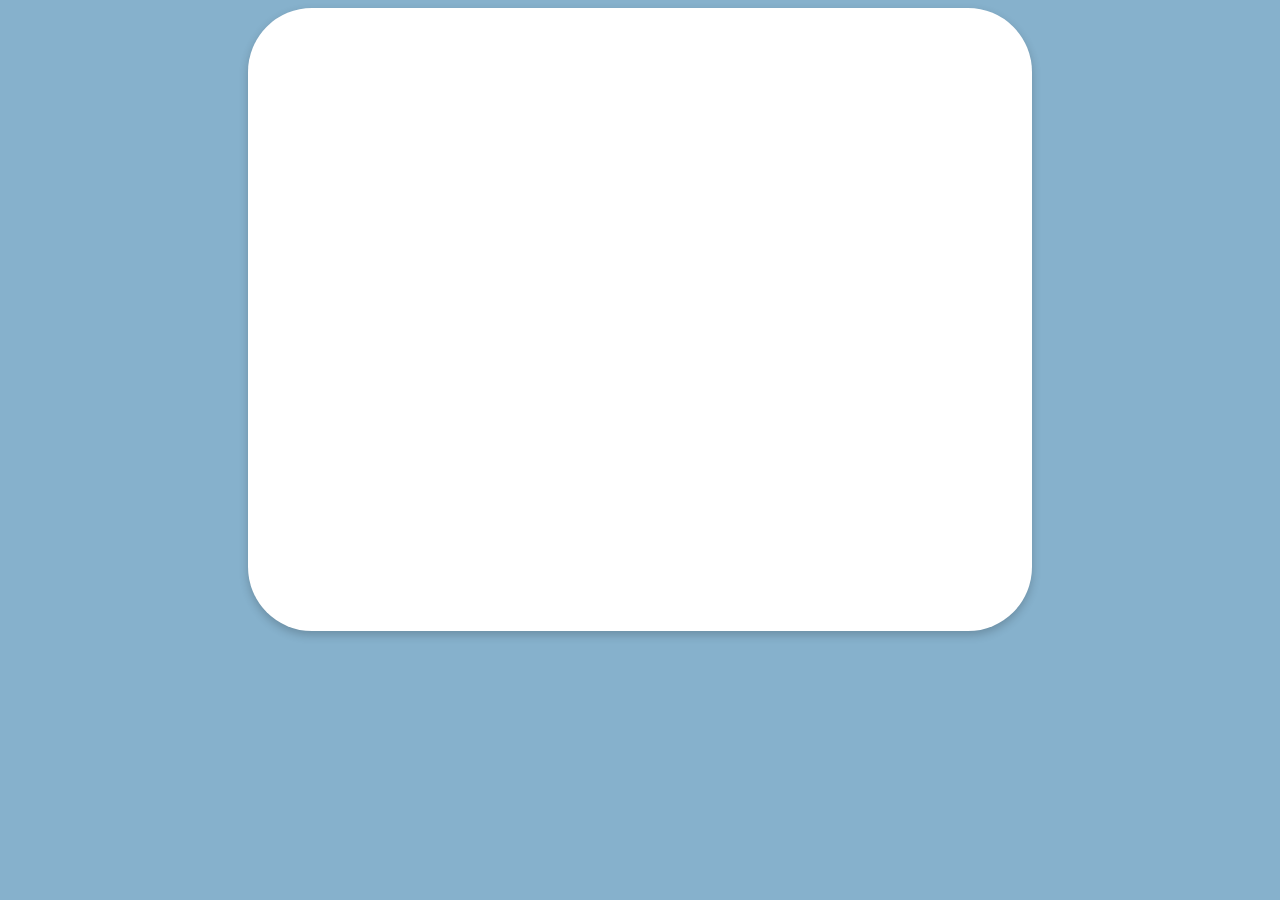
<file: index.html>
<!doctype html>
<html>
<head>
    <link rel="stylesheet" href="styles.css"/>
    <meta name="viewport" content="width=device-width, initial-scale=1.0">

    <link rel="preconnect" href="https://fonts.googleapis.com">
    <link rel="preconnect" href="https://fonts.gstatic.com" crossorigin>
    <link href="https://fonts.googleapis.com/css2?family=Poppins:ital,wght@0,100;0,200;0,300;0,400;0,500;0,600;0,700;0,800;0,900;1,100;1,200;1,300;1,400;1,500;1,600;1,700;1,800;1,900&display=swap" rel="stylesheet">
</head>
<body>

<div id="start-splash">
    <h1>welcome to the singularity.</h1>
    <input class="center" type="text" id="username" placeholder="choose a username." onkeyup="usernameInputUpdated(event)"></input>
    <a id="advance-button" class="center" href="#" onclick="advanceSplash()">next.</a>
</div>

<!-- blocks are added by JavaScript so container starts empty -->
<div id="block-container"></div>

<!-- loader displays an animation before adding the next batch of posts -->
<div id="loader">
    <div class="block skeleton-post"></div>
</div>

<script src="main.js"></script>
</body>
</html>
</file>
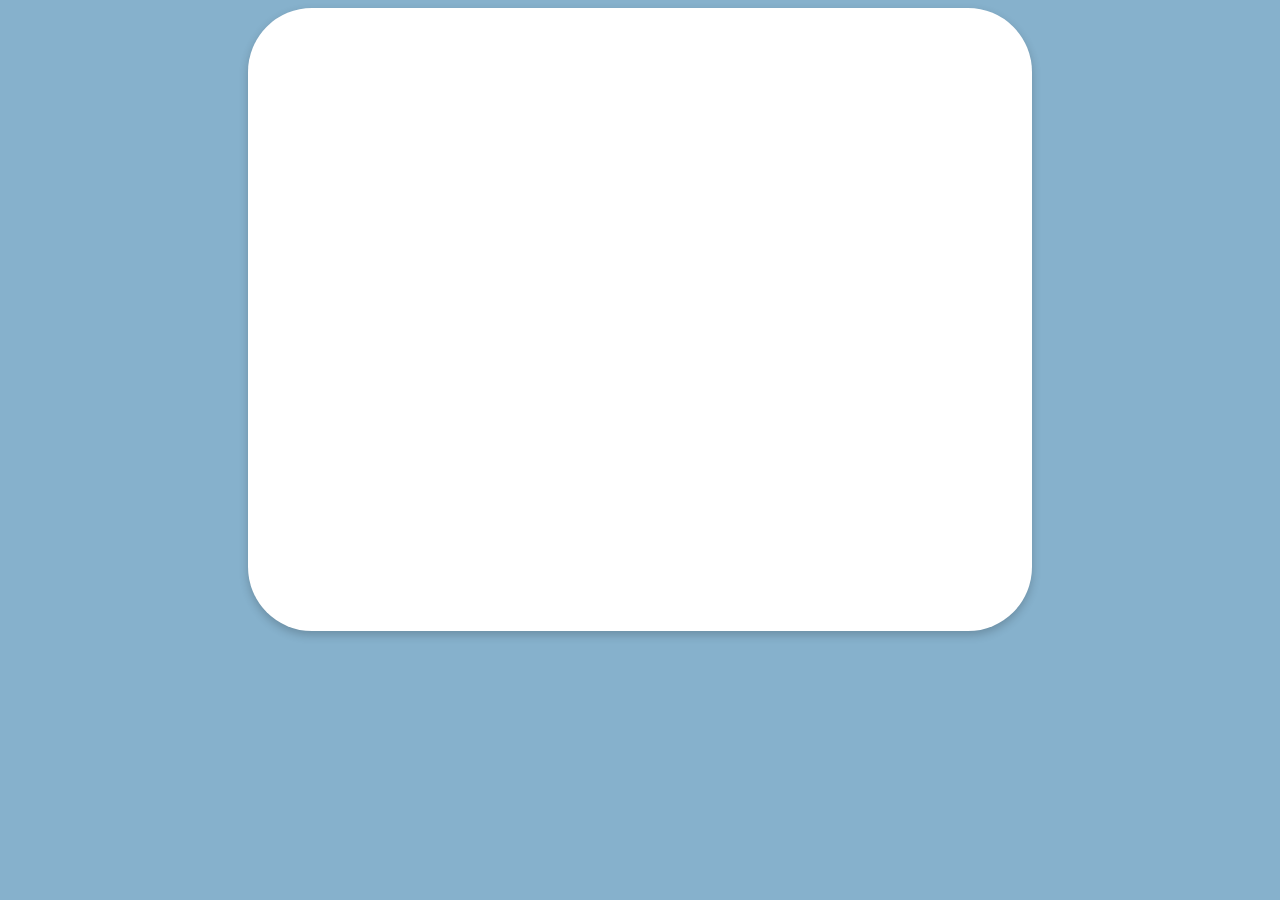
<file: client/index.html>
<!doctype html>
<html>
<head>
    <title>singularity social.</title>
    <meta name="viewport" content="width=device-width, initial-scale=1.0">
    <meta name="description" content="the ultimate social network.">

    <meta property="og:title" content="singularity social.">
    <meta property="og:description" content="the ultimate social network.">
    <meta property="og:url" content="singular1ty.tech">
    <meta property="og:site_name" content="singularity social.">
    <meta property="og:image" content="https://singular1ty.tech/og.png">

    <link rel="stylesheet" href="styles.css"/>
    <link rel="icon" type="image/x-icon" href="favicon.ico">
    <link rel="preconnect" href="https://fonts.googleapis.com">
    <link rel="preconnect" href="https://fonts.gstatic.com" crossorigin>
    <link href="https://fonts.googleapis.com/css2?family=Poppins:ital,wght@0,100;0,200;0,300;0,400;0,500;0,600;0,700;0,800;0,900;1,100;1,200;1,300;1,400;1,500;1,600;1,700;1,800;1,900&display=swap" rel="stylesheet">
</head>
<body>

<div id="start-splash">
    <h1>welcome to the singularity.</h1>
    <input class="center" type="text" id="username" placeholder="choose a username." onkeyup="usernameInputUpdated(event)"></input>
    <a id="advance-button" class="center" href="#" onclick="advanceSplash()">next.</a>
</div>

<!-- blocks are added by JavaScript so container starts empty -->
<div id="block-container"></div>

<!-- loader displays an animation before adding the next batch of posts -->
<div id="loader">
    <div class="block skeleton-post"></div>
</div>

<script src="main.js"></script>
</body>
</html>
</file>
<file: styles.css>
:root {
    --header-height: 64px;
    --blue-gray: #374955;
    --sky-blue: #86b1cc;
    /* use filter: instead of color: to color SVGs
     * https://isotropic.co/tool/hex-color-to-css-filter/ */
    --blue-gray-filter: invert(27%) sepia(20%) saturate(575%) hue-rotate(161deg) brightness(93%) contrast(93%);
    --sky-blue-filter: invert(73%) sepia(16%) saturate(657%) hue-rotate(160deg) brightness(90%) contrast(91%);
    --comment-column-width: 3px;
}

body {
    margin: 0;
    padding: 0;
    font-family: "Poppins", sans-serif;
    font-weight: 400;
    font-style: normal;
    background-color: var(--sky-blue);
    overflow-x: clip;
}

@media only screen and (min-width: 800px) {
    /* For bigger than phones */
    #block-container {
        max-width: 800px;
    }

    #loader {
        max-width: 800px;
    }

    .icon-img {
        height: 32px;
        width: 32px;
        padding: 0;
    }
}

#start-splash {
    position: fixed;
    width: 100vw;
    height: 100vh;
    padding: 0;
    margin: 0;
    background-color: white;
    z-index: 1;
}

.center {
    display: block;
    margin: auto;
    padding: auto;
    text-align: center;
}

#start-splash h1 {
    width: 100%;
    padding: 0;
    padding-top: 35vh;
    display: flex;
    justify-content: center;
    font-size: x-large;
    margin: 0;
}

#start-splash input {
    margin: 2em auto;
    border: none;
    color: var(--sky-blue);
    border-radius: 16px;
    font-size: 1.5em;
    padding: 4px;
}

#advance-button {
    width: 15%;
    margin: 2em auto;
    color: white;
    background-color: var(--sky-blue);
    text-align: center;
    visibility: hidden;
    padding: 4px 8px;
    border-radius: 16px;
}

#interests-text {
    color: var(--blue-gray);
}

#interest-selection {
    max-width: 400px;
    min-width: 40%;
    padding: 8px;
    display: flex;
    flex-wrap: wrap;
    justify-content: center;
}

#interest-selection li {
    display: inline;
    margin: .5em;
}

#interest-selection li a {
    padding: 4px 8px;
    border-radius: 16px;
    color: white;
    background-color: var(--sky-blue);
    transition: all 200ms ease-in-out;
}

#interest-selection li a:hover {
    background-color: var(--blue-gray);
}

#block-container {
    display: flex;
    flex-wrap: wrap;
    justify-content: center;
    margin-inline: auto;
    width: 100%;
}

.block {
    background-color: white;
    width: calc(100% - 16px);
    margin: 8px;
    border-radius: var(--header-height);
    padding: calc(var(--header-height) / 2);
    transition: all 200ms ease-in-out;
    box-shadow: 0 4px 10px rgba(0, 0, 0, 0.2);
}

.block:not(.write-post) {
    padding-bottom: calc(3 * var(--header-height) / 2);
}

.reply-button {
    display: inline-block;
    border-radius: calc(var(--header-height) / 2);
    margin-top: calc(var(--header-height) / 8);
    padding: calc(var(--header-height) / 8) calc(var(--header-height) / 4);
    background-color: var(--sky-blue);
    color: white;
    cursor: pointer;
    transition: all 200ms ease-in-out;
}

.reply-button:hover {
    background-color: var(--blue-gray);
    color: white;
}

.reply-button:active {
    background-color: white;
    color: var(--blue-gray);
}

.post-header {
    position: relative;
}

.post-header .username {
    margin-top: 0;
    margin-bottom: 0;
    padding-left: calc(var(--header-height) / 4);
    height: var(--header-height);
    display: flex;
    align-items: center;
    justify-content: left;
    font-size: larger;
}

.post-footer {
    height: calc(var(--header-height) / 2);
    position: relative;

    display: flex;
    justify-content: flex-end;
    margin-left: auto;
}

.icon {
    display: inline;
    color: var(--sky-blue);
    height: 32px;
    width: 80px;
}

.icon-img {
    filter: var(--blue-gray-filter);
    height: 24px;
    width: 24px;
    padding: 4px 0 4px 5px;
    display: inline-block;
    transition: all 200ms ease-in-out;
}

.icon-img:hover {
    filter: var(--sky-blue-filter)
}
.icon-img:active {
    filter: var(--sky-blue-filter)
}

.icon-count {
    color: var(--blue-gray);
    height: 100%;
    display: flex inline;
    cursor: default;
    transform: translate(5px, -30%);
}

.write-post {
    cursor: pointer;
    color: var(--blue-gray);
}

.write-post:hover {
    background-color: var(--sky-blue);
    color: white;
}

.write-post:active {
    background-color: var(---blue-gray);
}

.write-post h1 {
    display: flex;
    justify-content: center;
    align-items: center;
}

a {
    text-decoration: none;
    color: var(--blue-gray);
}

.pfp {
    max-width: var(--header-height);
    max-height: var(--header-height);
    float: left;
    border-radius: 50%;
}

.post p {
    margin-bottom: 0;
}

.post:not(.block) {
    border-left: var(--comment-column-width) solid var(--sky-blue);
    padding-left: calc(var(--header-height) / 2 - var(--comment-column-width));
}

.post-actions {
    margin: 8px;
    padding: 16px 0;
    display: flex;
    justify-content: space-between;
    align-items: center;
}

#loader {
    display: flex;
    justify-content: center;
    margin-inline: auto;
}

.loader-icon {
    width: 50px;
    aspect-ratio: 1;
    border-radius: 50%;
    padding: 3px;
    background:
        radial-gradient(farthest-side,var(--blue-gray) 95%,#0000) 50% 0/12px 12px no-repeat,
        radial-gradient(farthest-side,#0000 calc(100% - 5px),var(--blue-gray) calc(100% - 4px)) content-box;
    animation: l6 2s infinite ;
}
@keyframes l6 {to{transform: rotate(1turn)}}

.post .loader-icon {
    background:
        radial-gradient(farthest-side,var(--blue-gray) 95%,#0000) 50% 0/12px 12px no-repeat,
        radial-gradient(farthest-side,#0000 calc(100% - 5px),var(--blue-gray) calc(100% - 4px)) content-box;
    margin: auto;
    margin-top: calc(3 * var(--header-height) / 2);
}

.skeleton-post {
    height: 55vh;
    position: relative;
}
</file>
<file: client/styles.css>
:root {
    --header-height: 64px;
    --blue-gray: #374955;
    --sky-blue: #86b1cc;
    /* use filter: instead of color: to color SVGs
     * https://isotropic.co/tool/hex-color-to-css-filter/ */
    --blue-gray-filter: invert(27%) sepia(20%) saturate(575%) hue-rotate(161deg) brightness(93%) contrast(93%);
    --sky-blue-filter: invert(73%) sepia(16%) saturate(657%) hue-rotate(160deg) brightness(90%) contrast(91%);
    --comment-column-width: 3px;
}

body {
    margin: 0;
    padding: 0;
    font-family: "Poppins", sans-serif;
    font-weight: 400;
    font-style: normal;
    background-color: var(--sky-blue);
    overflow-x: clip;
}

@media only screen and (min-width: 800px) {
    /* For bigger than phones */
    #block-container {
        max-width: 800px;
    }

    #loader {
        max-width: 800px;
    }

    .icon-img {
        height: 32px;
        width: 32px;
        padding: 0;
    }
}

#start-splash {
    position: fixed;
    width: 100vw;
    height: 100vh;
    padding: 0;
    margin: 0;
    background-color: white;
    z-index: 1;
}

.center {
    display: block;
    margin: auto;
    padding: auto;
    text-align: center;
}

#start-splash h1 {
    width: 100%;
    padding: 0;
    padding-top: 35vh;
    display: flex;
    justify-content: center;
    font-size: x-large;
    margin: 0;
}

#start-splash input {
    margin: 2em auto;
    border: none;
    color: var(--sky-blue);
    border-radius: 16px;
    font-size: 1.5em;
    padding: 4px;
}

#advance-button {
    width: 15%;
    margin: 2em auto;
    color: white;
    background-color: var(--sky-blue);
    text-align: center;
    visibility: hidden;
    padding: 4px 8px;
    border-radius: 16px;
}

#interests-text {
    color: var(--blue-gray);
}

#interest-selection {
    max-width: 400px;
    min-width: 40%;
    padding: 8px;
    display: flex;
    flex-wrap: wrap;
    justify-content: center;
}

#interest-selection li {
    display: inline;
    margin: .5em;
}

#interest-selection li a {
    padding: 4px 8px;
    border-radius: 16px;
    color: white;
    background-color: var(--sky-blue);
    transition: all 200ms ease-in-out;
}

#interest-selection li a:hover {
    background-color: var(--blue-gray);
}

#block-container {
    display: flex;
    flex-wrap: wrap;
    justify-content: center;
    margin-inline: auto;
    width: 100%;
}

.block {
    background-color: white;
    width: calc(100% - 16px);
    margin: 8px;
    border-radius: var(--header-height);
    padding: calc(var(--header-height) / 2);
    transition: all 200ms ease-in-out;
    box-shadow: 0 4px 10px rgba(0, 0, 0, 0.2);
}

.block:not(.write-post) {
    padding-bottom: calc(3 * var(--header-height) / 2);
}

.reply-button {
    display: inline-block;
    border-radius: calc(var(--header-height) / 2);
    margin-top: calc(var(--header-height) / 8);
    padding: calc(var(--header-height) / 8) calc(var(--header-height) / 4);
    background-color: var(--sky-blue);
    color: white;
    cursor: pointer;
    transition: all 200ms ease-in-out;
}

.reply-button:hover {
    background-color: var(--blue-gray);
    color: white;
}

.reply-button:active {
    background-color: white;
    color: var(--blue-gray);
}

.post-header {
    position: relative;
}

.post-header .username {
    margin-top: 0;
    margin-bottom: 0;
    padding-left: calc(var(--header-height) / 4);
    height: var(--header-height);
    display: flex;
    align-items: center;
    justify-content: left;
    font-size: larger;
}

.post-footer {
    height: calc(var(--header-height) / 2);
    position: relative;

    display: flex;
    justify-content: flex-end;
    margin-left: auto;
}

.icon {
    display: inline;
    color: var(--sky-blue);
    height: 32px;
    width: 80px;
}

.icon-img {
    filter: var(--blue-gray-filter);
    height: 24px;
    width: 24px;
    padding: 4px 0 4px 5px;
    display: inline-block;
    transition: all 200ms ease-in-out;
}

.icon-img:hover {
    filter: var(--sky-blue-filter)
}
.icon-img:active {
    filter: var(--sky-blue-filter)
}

.icon-count {
    color: var(--blue-gray);
    height: 100%;
    display: flex inline;
    cursor: default;
    transform: translate(5px, -30%);
}

.write-post {
    cursor: pointer;
    color: var(--blue-gray);
}

.write-post:hover {
    background-color: var(--sky-blue);
    color: white;
}

.write-post:active {
    background-color: var(---blue-gray);
}

.write-post h1 {
    display: flex;
    justify-content: center;
    align-items: center;
}

a {
    text-decoration: none;
    color: var(--blue-gray);
}

.pfp {
    max-width: var(--header-height);
    max-height: var(--header-height);
    float: left;
    border-radius: 50%;
}

.post p {
    margin-bottom: 0;
}

.post:not(.block) {
    border-left: var(--comment-column-width) solid var(--sky-blue);
    padding-left: calc(var(--header-height) / 2 - var(--comment-column-width));
}

.post-actions {
    margin: 8px;
    padding: 16px 0;
    display: flex;
    justify-content: space-between;
    align-items: center;
}

#loader {
    display: flex;
    justify-content: center;
    margin-inline: auto;
}

.loader-icon {
    width: 50px;
    aspect-ratio: 1;
    border-radius: 50%;
    padding: 3px;
    background:
        radial-gradient(farthest-side,var(--blue-gray) 95%,#0000) 50% 0/12px 12px no-repeat,
        radial-gradient(farthest-side,#0000 calc(100% - 5px),var(--blue-gray) calc(100% - 4px)) content-box;
    animation: l6 2s infinite ;
}
@keyframes l6 {to{transform: rotate(1turn)}}

.post .loader-icon {
    background:
        radial-gradient(farthest-side,var(--blue-gray) 95%,#0000) 50% 0/12px 12px no-repeat,
        radial-gradient(farthest-side,#0000 calc(100% - 5px),var(--blue-gray) calc(100% - 4px)) content-box;
    margin: auto;
    margin-top: calc(3 * var(--header-height) / 2);
}

.skeleton-post {
    height: 55vh;
    position: relative;
}
</file>
